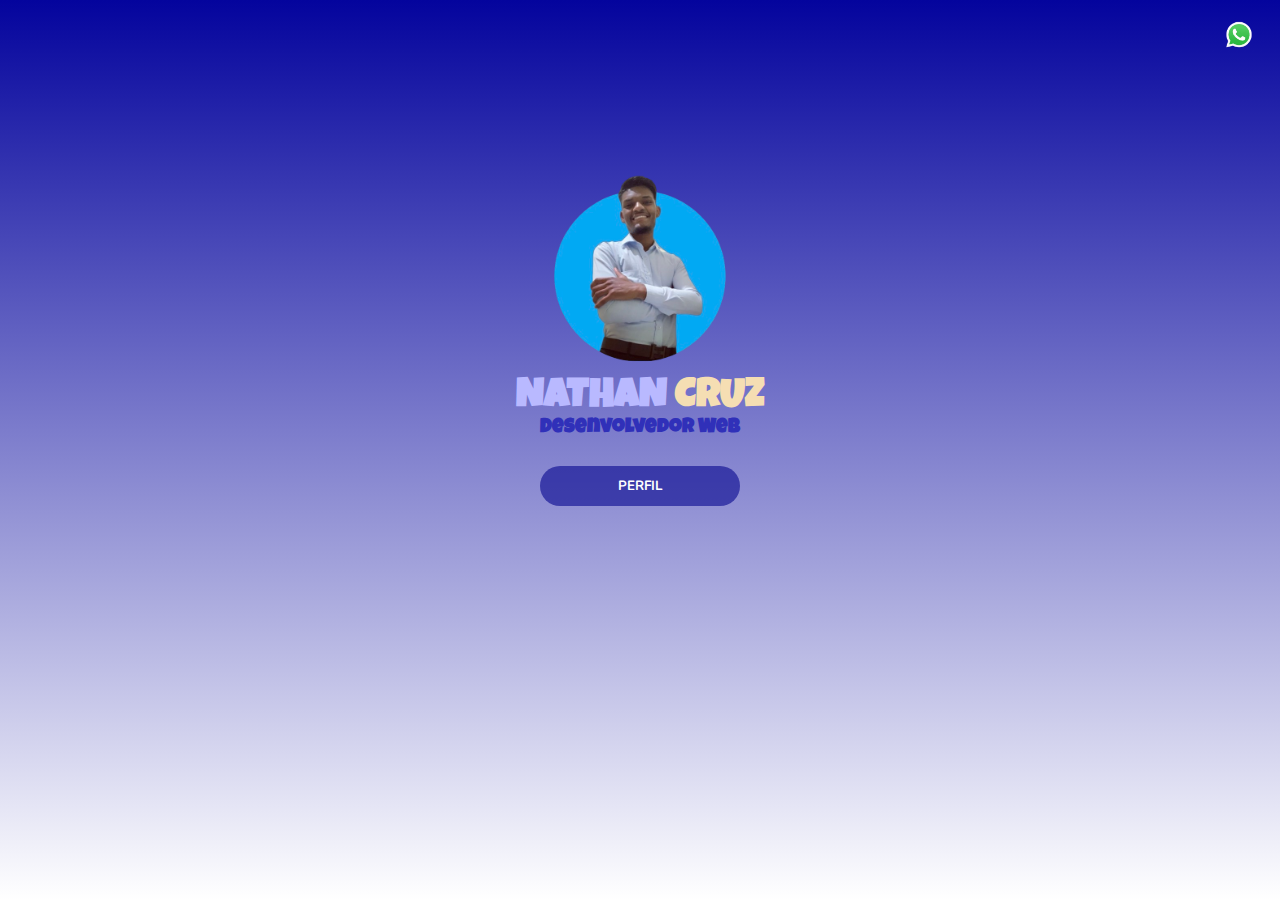
<file: index.html>
<!DOCTYPE html>
<html lang="pt-br">

<head>
    <meta charset="UTF-8">
    <meta name="viewport" content="width=device-width, initial-scale=1.0">
    <link rel="stylesheet" href="css/styleIndex.css">
    <link rel="icon" href="imagens/nathanlogo.png">
    <link rel="preconnect" href="https://fonts.gstatic.com" crossorigin>
    <link href="https://fonts.googleapis.com/css2?family=Lato:ital,wght@0,100;0,300;0,400;0,700;0,900;1,100;1,300;1,400;1,700;1,900&family=Nunito:ital,wght@0,200..1000;1,200..1000&family=Poppins:ital,wght@0,100;0,200;0,300;0,400;0,500;0,600;0,700;0,800;0,900;1,100;1,200;1,300;1,400;1,500;1,600;1,700;1,800;1,900&display=swap" rel="stylesheet">
    <script src="script.js"></script>
    <title> Nathan Cruz | Portfólio V2 </title>
</head>

<body>
    <header>
        <nav>
            <ul>
                <li>
                    <a href="https://wa.me/5511918267390">
                        <img src="imagens/whatsapp.png" height="30px" title="WhatsApp">
                    </a>
                </li>
            </ul>
        </nav>
    </header>
    <section class="apresentacao">
        <div class="container">
            <img id="foto-principal" src="imagens/nathanlogo.png" alt=""><br>
            <h1> <span> NATHAN </span>CRUZ</h1>
            <h3> Desenvolvedor Web </h3><br>
            <input id="botao" type="submit" value="PERFIL" onclick="acessar()">
        </div>
    </section>
</body>

</html>
</file>
<file: css/styleIndex.css>
@import url('https://fonts.googleapis.com/css2?family=Luckiest+Guy&display=swap');
*{
    margin: 0;
    padding: 0;
    box-sizing: border-box;
}

html, body{
    height: 100%;
}

body{
    background: linear-gradient(rgb(4, 4, 157), white);
}

header{
    display: flex;
}

nav{
    display: flex;
    padding: 20px;
    text-align: right;
    justify-content: right;
    width: 100%;
}

ul{
    display: flex;
    list-style: none;
    text-decoration: none;
}

ul li a {
    text-decoration: none;
    margin-left: 10px;
}

ul li{
    transition: transform 0.3s ease-in-out;
}

ul li:hover {
    transform: scale(1.2);
}

.apresentacao{
    display: flex;
    padding-top: 100px;
    width: 100%;
    text-align: center;
    align-items: center;
    justify-content: center; 
}

.container{
    text-align: center;
}

#foto-principal{
    height: 200px;
    border-radius: 100%;
}

span{
    color: rgb(185, 185, 255);
}

h1{
    color: wheat;
    font-size: 40px;
    font-family: 'Luckiest Guy', cursive;    
}

h3{
    color: rgb(48, 48, 185);
    font-size: 20px;
    font-family: 'Luckiest Guy', cursive; 
}

#botao{
    height: 40px;
    width: 200px;
    padding: 10px;
    margin-top: 10px;
    color: white;
    font-weight: bold;
    font-family: "Nunito", serif;
    background: rgba(7, 7, 143, 0.603);
    border-radius: 20px;
    cursor: pointer;
    border: transparent;
    transition: transform 0.6s ease-in-out;
}

#botao:hover{
    background: rgb(137, 137, 240);
    transform: scale(1.2);
}
</file>
